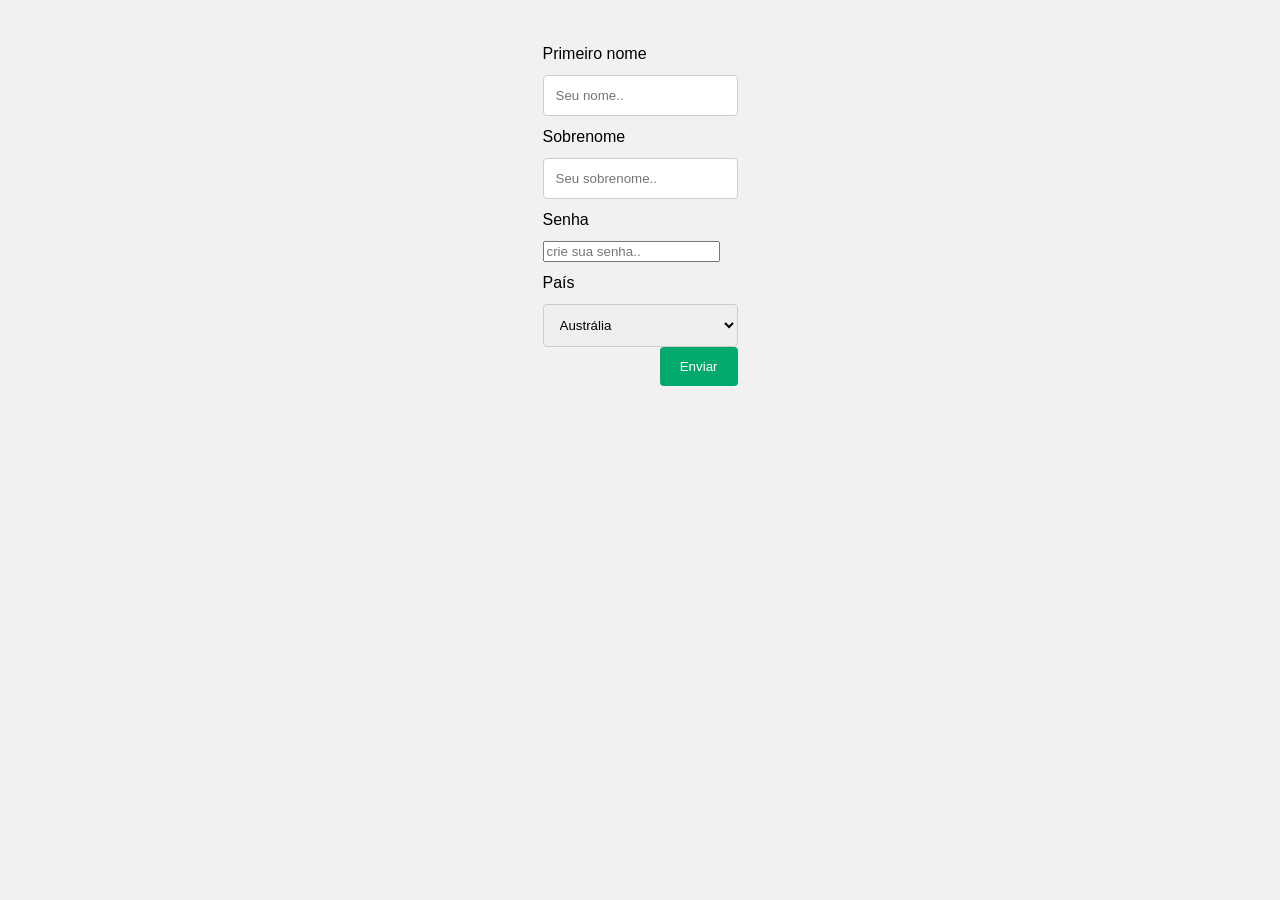
<file: Bd-estudando2/index.htm>
<!DOCTYPE html>
<html lang="pt-br">

<head>
    <meta charset="UTF-8">
    <meta name="viewport" content="width=device-width, initial-scale=1.0">

    <link rel="stylesheet" href="styles.css">
    <link rel="stylesheet" href="action-page.php">
    <title>Cadastrar</title>
</head>

<body>
    <form action="">


    </form>
    <main>
        <div class="container">
            <form action="action-page.php" method="post">
                <div class="row">
                    <div class="nome">
                        <label for="fname">Primeiro nome</label>
                    </div>
                    <div class="col-75">
                        <input type="text" id="fname" name="nome" placeholder="Seu nome.." required>
                    </div>
                </div>
                
                <div class="row">
                    <div class="col-25">
                        <label for="lname">Sobrenome</label>
                    </div>
                    <div class="col-75">
                        <input type="text" id="lname" name="sobrenome" placeholder="Seu sobrenome.." required>
                    </div>
                </div>

                <div class="row">
                    <div class="senha">
                        <label for="fname">Senha</label>
                    </div>
                    <div class="col-75">
                        <input type="password" id="fname" name="senha" placeholder="crie sua senha.." required>
                    </div>
                </div>

                <div class="row">
                    <div class="col-75">
                        <label for="country">País</label>
                    </div>
                    <div class="col-75">
                        <select id="country" name="pais" required>
                            <option value="australia">Austrália</option>
                            <option value="canada">Canadá</option>
                            <option value="usa">Estados Unidos</option>
                            <option value="brazil">Brasil</option>
                            <option value="portugal">Portugal</option>
                        </select>
                    </div>
                </div>
                <!--<div class="row">
                    <div class="col-25">
                        <label for="subject">Assunto</label>
                    </div>
                    <div class="col-75">
                        <textarea id="subject" name="subject" placeholder="Escreva algo.."
                            style="height:200px"></textarea>
                    </div>-->
                </div>
                <div class="row">
                    <input type="submit" value="Enviar">
                </div>
            </form>
        </div>
    </main>
</body>

</html>
</file>
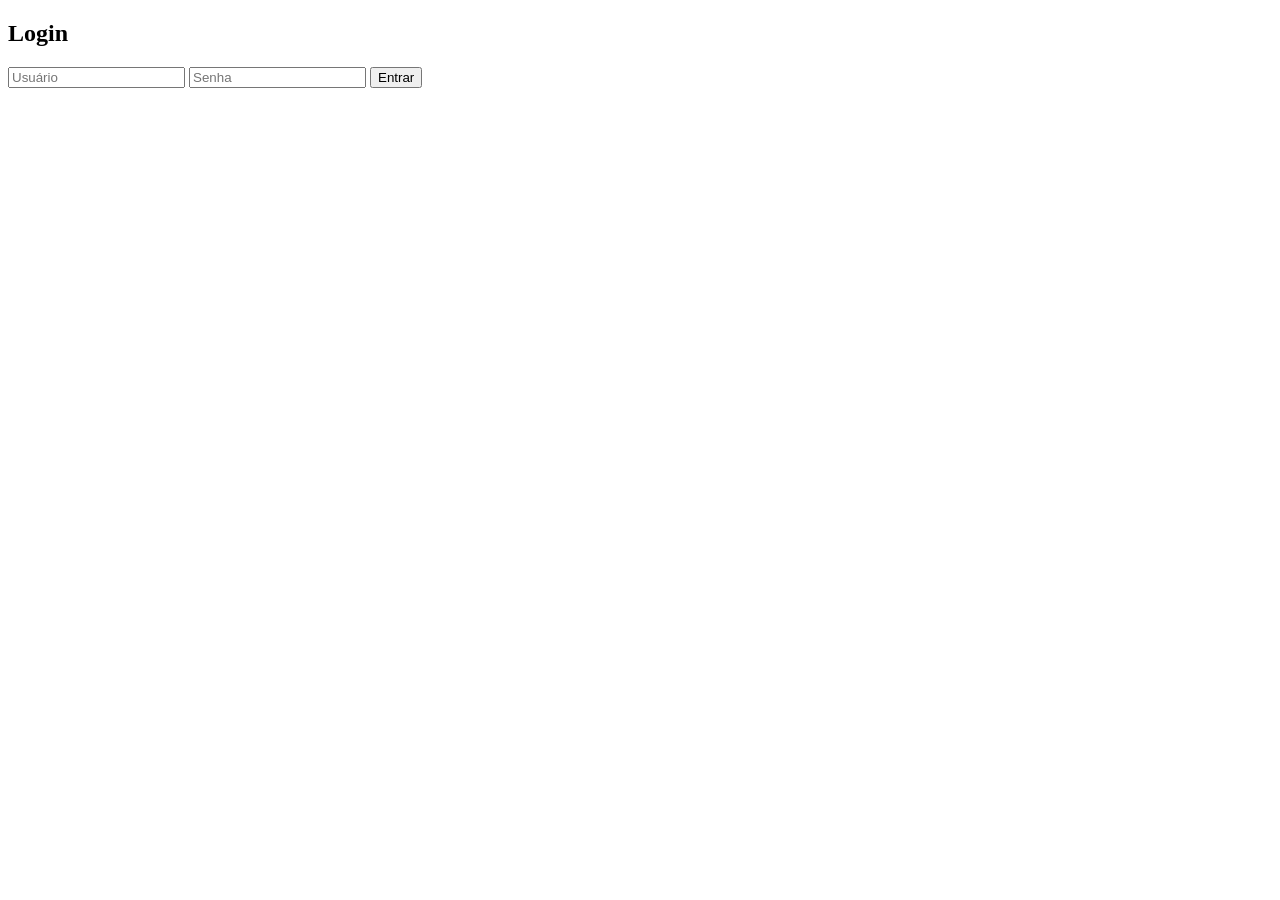
<file: Bd-estudando2/login.html>
<!DOCTYPE html>
<html lang="pt-BR">
<head>
    <meta charset="UTF-8">
    <meta name="viewport" content="width=device-width, initial-scale=1.0">
    <title>Área de Login</title>
</head>
<body>
    <h2>Login</h2>
    <form method="post" action="login.php">
        <input type="text" name="usuario" placeholder="Usuário">
        <input type="password" name="senha" placeholder="Senha">
        <input type="submit" value="Entrar">
    </form>
</body>
</html>
</file>
<file: Bd-estudando2/styles.css>
body{
    font-family: Arial, sans-serif;
    margin: 23px auto;
    padding: 10px;
    background-color: #f1f1f1;

    display: flex;
    justify-content: center;
    align-items: center;
}

/* Style inputs, select elements, and textareas */
input[type=text], select, textarea {
width: 100%;
padding: 12px;
border: 1px solid #ccc;
border-radius: 4px;
box-sizing: border-box;
resize: vertical;
}

/* Style the label to display next to the inputs */
label {
padding: 12px 12px 12px 0;
display: inline-block;
}

/* Style the submit button */
input[type=submit] {
background-color: #04AA6D;
color: white;
padding: 12px 20px;
border: none;
border-radius: 4px;
cursor: pointer;
float: right;
}

/* Style the container */
container {
border-radius: 5px;
background-color: #f2f2f2;
padding: 20px;
}

/* Floating column for labels: 25% width */
col-25 {
float: left;
width: 25%;
margin-top: 6px;
}

/* Floating column for inputs: 75% width */
col-75 {
float: left;
width: 75%;
margin-top: 6px;
}

/* Clear floats after the columns */
row:after {
content: "";
display: table;
clear: both;
}

/* Responsive layout - when the screen is less than 600px wide, make the two columns stack on top of each other instead of next to each other */
@media screen and (max-width: 600px) {
.col-25, .col-75, input[type=submit] {
width: 100%;
margin-top: 0;
}
}
</file>
